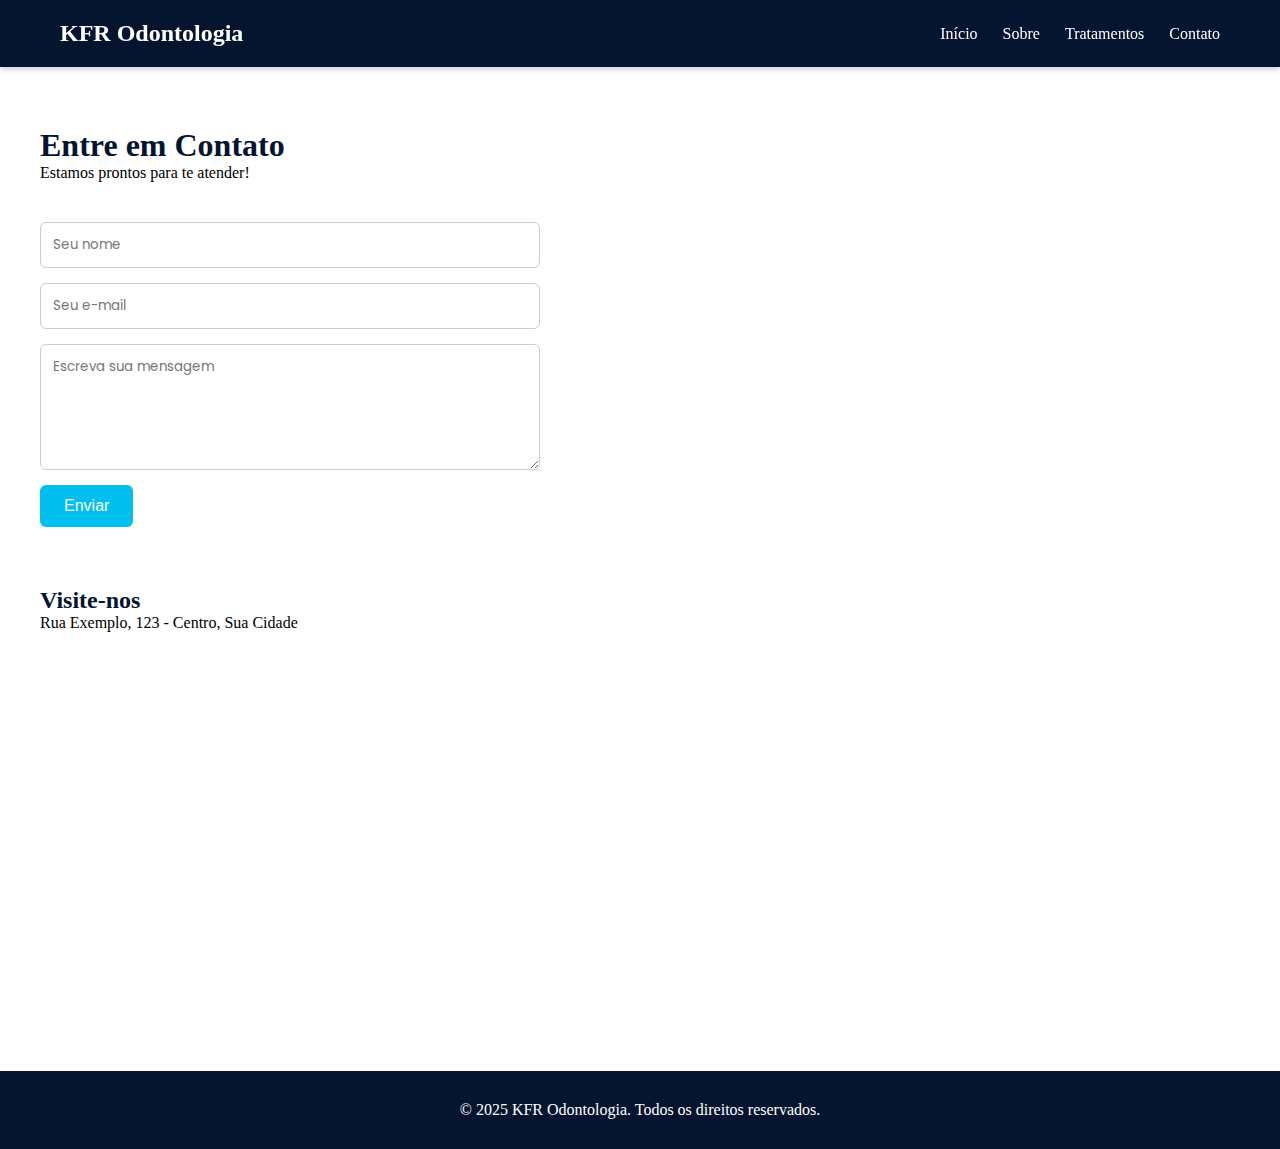
<file: contato.html>
<!DOCTYPE html>
<html lang="pt-BR">
<head>
  <meta charset="UTF-8" />
  <meta name="viewport" content="width=device-width, initial-scale=1.0"/>
  <title>Contato - KFR Odontologia</title>
  <link rel="stylesheet" href="style.css" />
</head>
  <script>
  function toggleMenu() {
    document.getElementById("nav-links").classList.toggle("show");
  }
</script>
<body>
  <header class="navbar">
    <div class="container">
      <a href="index.html" class="logo">KFR Odontologia</a>
      <nav>
<div class="hamburger" onclick="toggleMenu()">☰</div>
<ul class="nav-links" id="nav-links">
  <li><a href="index.html">Início</a></li>
  <li><a href="sobre.html">Sobre</a></li>
  <li><a href="tratamentos.html">Tratamentos</a></li>
  <li><a href="contato.html">Contato</a></li>
</ul>
      </nav>
    </div>
  </header>

  <section class="container" style="padding: 60px 0;">
    <h1>Entre em Contato</h1>
    <p>Estamos prontos para te atender!</p>

    <div style="margin: 40px 0;">
      <form action="#" method="post" style="display: grid; gap: 15px; max-width: 500px;">
        <input type="text" name="nome" placeholder="Seu nome" required />
        <input type="email" name="email" placeholder="Seu e-mail" required />
        <textarea name="mensagem" rows="5" placeholder="Escreva sua mensagem" required></textarea>
        <button type="submit" class="cta-button">Enviar</button>
      </form>
    </div>

    <div style="margin-top: 60px;">
      <h2>Visite-nos</h2>
      <p>Rua Exemplo, 123 - Centro, Sua Cidade</p>
      <iframe src="https://www.google.com/maps/embed?..." width="100%" height="300" style="border:0;" allowfullscreen="" loading="lazy"></iframe>
    </div>
  </section>

  <footer>
    <div class="container">
      <p>&copy; 2025 KFR Odontologia. Todos os direitos reservados.</p>
    </div>
  </footer>
</body>
</html>
</file>
<file: style.css>
@import url('https://fonts.googleapis.com/css2?family=Poppins:wght@300;400;500;600;700&display=swap');

* {
  margin: 0;
  padding: 0;
  box-sizing: border-box;
}
<script>
  function toggleMenu() {
    document.getElementById("nav-links").classList.toggle("show");
  }
</script>
body {
  font-family: 'Poppins', sans-serif;
  background-color: #f4f6f9;
  color: #333;
  line-height: 1.6;
}

.container {
  max-width: 1200px;
  margin: 0 auto;
  padding: 0 20px;
}

.navbar {
  background-color: #06152f;
  color: white;
  padding: 20px 0;
  position: sticky;
  top: 0;
  z-index: 1000;
  box-shadow: 0 2px 6px rgba(0, 0, 0, 0.2);
}

.navbar .container {
  display: flex;
  justify-content: space-between;
  align-items: center;
}

.logo {
  font-size: 24px;
  font-weight: 600;
  text-decoration: none;
  color: white;
}

.nav-links {
  list-style: none;
  display: flex;
  gap: 25px;
}

.nav-links a {
  color: white;
  text-decoration: none;
  font-weight: 500;
  transition: color 0.3s;
}

.nav-links a:hover {
  color: #00c0f0;
}

.hero {
  background: url('https://via.placeholder.com/1920x600') no-repeat center center/cover;
  color: white;
  text-align: center;
  padding: 120px 20px;
}

.hero h1 {
  font-size: 48px;
  margin-bottom: 20px;
}

.hero p {
  font-size: 20px;
  margin-bottom: 30px;
}

.cta-button {
  background-color: #00c0f0;
  color: white;
  padding: 12px 24px;
  border: none;
  border-radius: 6px;
  font-weight: 500;
  font-size: 16px;
  cursor: pointer;
  transition: background 0.3s ease;
  text-decoration: none;
}

.cta-button:hover {
  background-color: #009dc6;
}

section h1, section h2 {
  color: #06152f;
}

section p {
  margin-bottom: 15px;
}

img {
  max-width: 100%;
  border-radius: 8px;
  box-shadow: 0 2px 6px rgba(0, 0, 0, 0.08);
}

form input,
form textarea {
  width: 100%;
  padding: 12px;
  border: 1px solid #ccc;
  border-radius: 6px;
  font-family: 'Poppins', sans-serif;
}

form button {
  width: fit-content;
}

footer {
  background-color: #06152f;
  color: white;
  text-align: center;
  padding: 30px 0;
  margin-top: 60px;
}
.hamburger {
  display: none;
  font-size: 28px;
  cursor: pointer;
  color: white;
}

@media (max-width: 768px) {
  .hamburger {
    display: block;
  }

  .nav-links {
    display: none;
    flex-direction: column;
    background-color: #06152f;
    position: absolute;
    top: 70px;
    right: 20px;
    width: 200px;
    border-radius: 8px;
    padding: 10px 0;
    box-shadow: 0 2px 8px rgba(0,0,0,0.2);
  }

  .nav-links.show {
    display: flex;
  }

  .nav-links li {
    text-align: right;
    padding: 10px 20px;
  }
}
</file>
